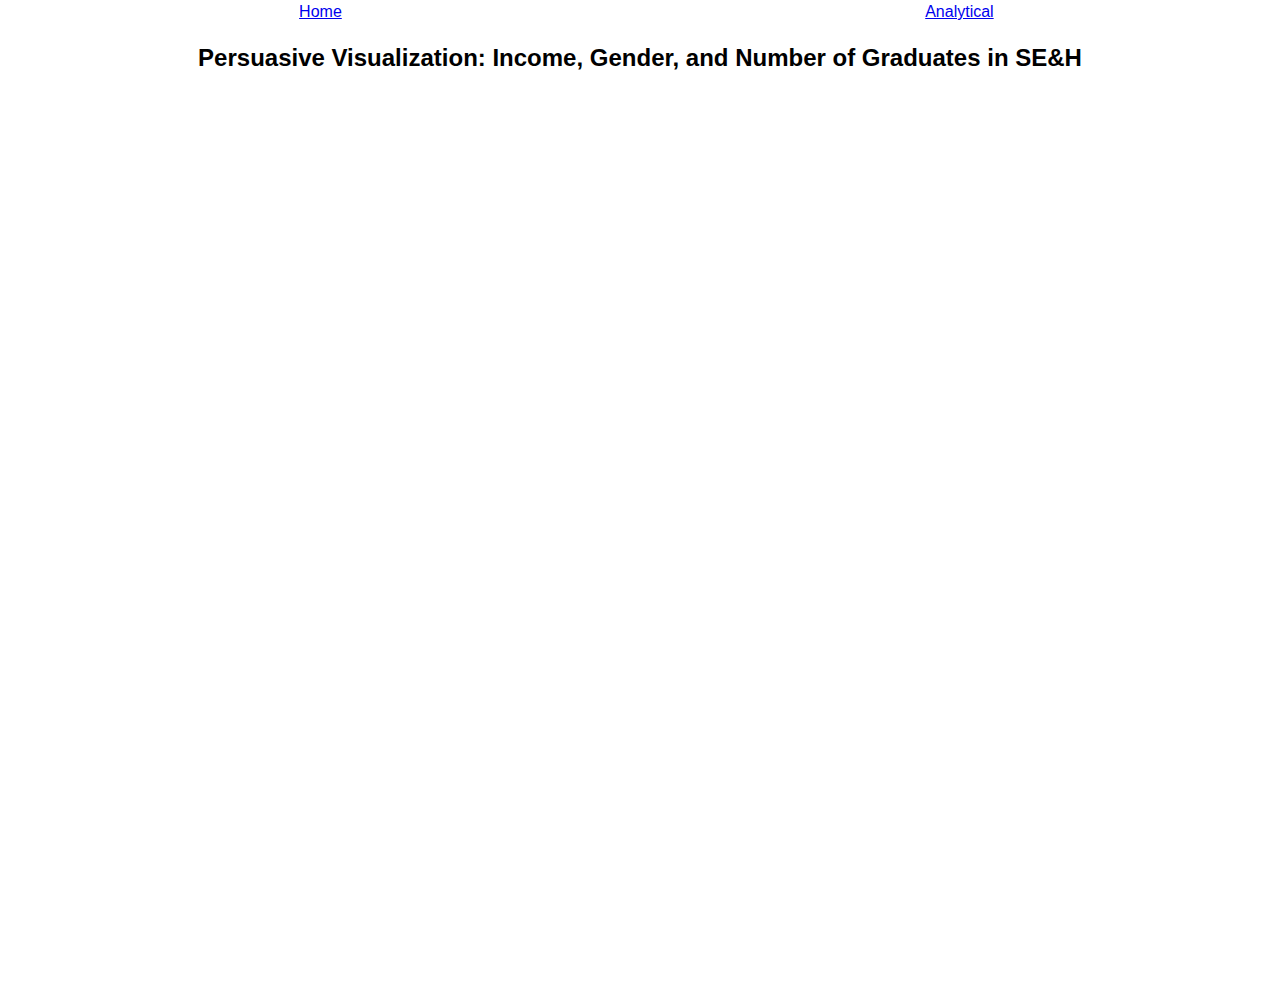
<file: persuasive.html>
<!DOCTYPE html>
<html lang="en">
<head>
    <meta charset="UTF-8">
    <meta name="viewport" content="width=device-width, initial-scale=1.0">
    <title>Graduates Salary Treemap</title>
    <link rel="stylesheet" href="style.css">
    <link rel="shortcut icon" href="#">
</head>

<body>
  <link rel="stylesheet" href="style.css">
  <table class="table">
    <tr>
      <td class="text-center" scope="col"><a href="index.html">Home</a></td>
      <td class="text-center" scope="col"><a
          href="analytical.html">Analytical</a></td>
    </tr>
  </table>
    <h2>Persuasive Visualization: Income, Gender, and Number of Graduates in SE&H</h2>
    
    <div class="container">
        <!-- The left half for the treemap -->
        <div id="treemap" class="half-screen"></div>
        
        <!-- The right half is now split into two sections -->
        <div id="right-container" class="right-half">
            <!-- Top right for the bar chart -->
            <div id="chart-area" class="quarter-screen"></div>
            <!-- Bottom right for the line chart -->
            <div class = "pad" id="line-chart-area" class="quarter-screen"></div>
        </div>
    </div>


    
    <!-- Include the required JS libraries -->
    <script src="https://d3js.org/d3.v6.min.js"></script>
    <script src="js/jquery.min.js"></script>
    <script src="js/barchart.js"></script>
    
</body>
</html>
</file>
<file: style.css>
/* General styles for the body */
body {
    font-family: Arial, sans-serif;
    margin: 0;
    padding: 0;
    overflow: auto; /* Enable scrolling for the entire body */
}

/* Center the heading */
h2 {
    text-align: center;
    margin: 20px 0;
}

/* Container styles for overall layout */
.container {
    display: flex;
    flex-direction: row;
    height: 100vh; /* Full height */
    min-width: 1200px; /* Set a minimum width to prevent collapsing */
    width: 100%; /* Make the container take full width */
    justify-content: space-between;
    overflow: visible; /* Allow overflowing elements within the container */
}

/* Treemap container should take the left half of the screen */
.half-screen {
    width: 50%; /* Left half of the screen */
    height: 100vh; /* Keep treemap height fixed to avoid overflow */
    overflow: visible; /* Allow overflow if treemap content is larger */
}

/* Right half container for bar chart and line chart */
.right-half {
    width: 50%; /* Right half of the screen */
    display: flex;
    flex-direction: column;
    padding-right: 5%;
    height: 100vh; /* Fix height to prevent floating */
    justify-content: flex-start; /* Align charts at the top */
    align-items: center; /* Center align charts */
    overflow: visible; /* Prevent inner scroll */
}

/* Bar chart and line chart are each 50% of the right half */
.quarter-screen {
    width: 100%; /* Full width of the right half */
    height: 47%; /* Slightly increase height to reduce spacing */
    overflow: visible; /* No scroll within individual charts */
    margin-bottom: 2%; /* Reduce space between bar and line charts */
}

/* Ensure treemap and chart areas do not overlap */
#treemap, #chart-area, #line-chart-area {
    box-sizing: border-box;
}

/* Ensure the treemap, chart, and line chart have spacing and don't overlap */
#treemap, #chart-area, #line-chart-area {
    padding: 10px; /* Add some padding around each container */
}

/* Change cursor to grab when hovering over treemap rectangles */
.node rect:hover {
    cursor: grab;
}

/* Node styling */
.node {
    border: solid 1px #ffffff;
    font: 10px sans-serif;
    line-height: 12px;
    overflow: hidden;
    position: absolute;
    text-indent: 2px;
}

/* Responsive design: Adjust layout on smaller screens */
@media (max-width: 1200px) {
    /* Make the entire container scrollable */
    .container {
        flex-direction: row;
        width: 1200px; /* Set a fixed width to maintain layout */
        overflow-x: scroll; /* Enable horizontal scrolling */
        overflow-y: scroll; /* Enable vertical scrolling for the container */
    }

    /* SVG containers maintain their fixed positions */
    .half-screen, .right-half {
        width: 70%; /* Keep each half at 70% of the fixed container width */
        overflow: visible;
    }

    /* Allow the entire body to scroll */
    body {
        overflow-x: auto; /* Allow horizontal scrolling */
        overflow-y: auto; /* Allow vertical scrolling if necessary */
    }
}

/* Further adjustments for very narrow screens */
@media (max-height: 700px) {
    .container {
        height: 140vh; /* Increase container height */
    }

    .right-half {
        height: 140vh; /* Increase right-half container height */
    }

    .quarter-screen {
        height: 42%; /* Reduce height of each chart to fit more content */
    }
}













table {
    text-align: center;
    
}

td {
    width: 50vw;
}
</file>
